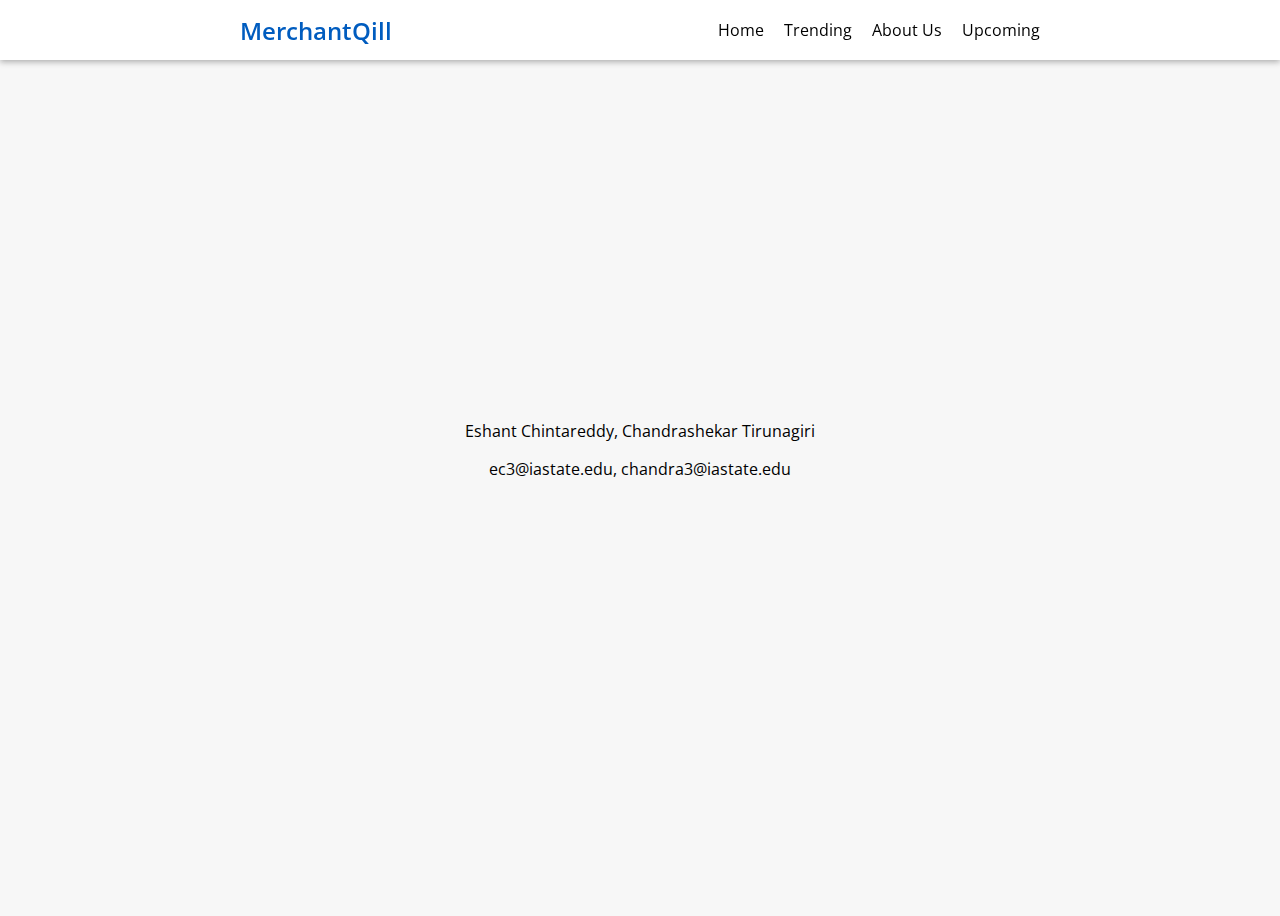
<file: about.html>
<!DOCTYPE html>
<html>
  <head>
    <title>Product Catalog</title>
    <link href="https://fonts.googleapis.com/css2?family=Open+Sans:wght@300;400;600;700&display=swap" rel="stylesheet">
    <link rel="stylesheet" type="text/css" href="/styles/style.css">
  </head>



  

  <body>
    <nav class="navbar">
      <div class="navbar-container">
        <a class="navbar-logo" href="#">MerchantQill</a>
        <ul class="navbar-menu">
          <li class="navbar-item"><a class="navbar-link" href="index.html">Home</a></li>
          <li class="navbar-item dropdown">
            <a class="navbar-link" href="#">Trending</a>
            <ul class="dropdown-menu">
              <li><a href="explore.html">Explore</a></li>
              
            </ul>
          </li>
          <li class="navbar-item"><a class="navbar-link" href="#">About Us</a></li>
          <li class="navbar-item dropdown">
            <a class="navbar-link" href="#">Upcoming</a>
            <ul class="dropdown-menu">
              <li><a href="upcomming.html">Explore</a></li>
             
  
            </ul>
          </li>
        </ul>
      </div>
    </nav>
    

    <div class="center-text">
     
      <p></p>
      <p>Eshant Chintareddy, Chandrashekar Tirunagiri</p>
      <p>ec3@iastate.edu, chandra3@iastate.edu</p>
    </div>
    
  </body>
</html>
</file>
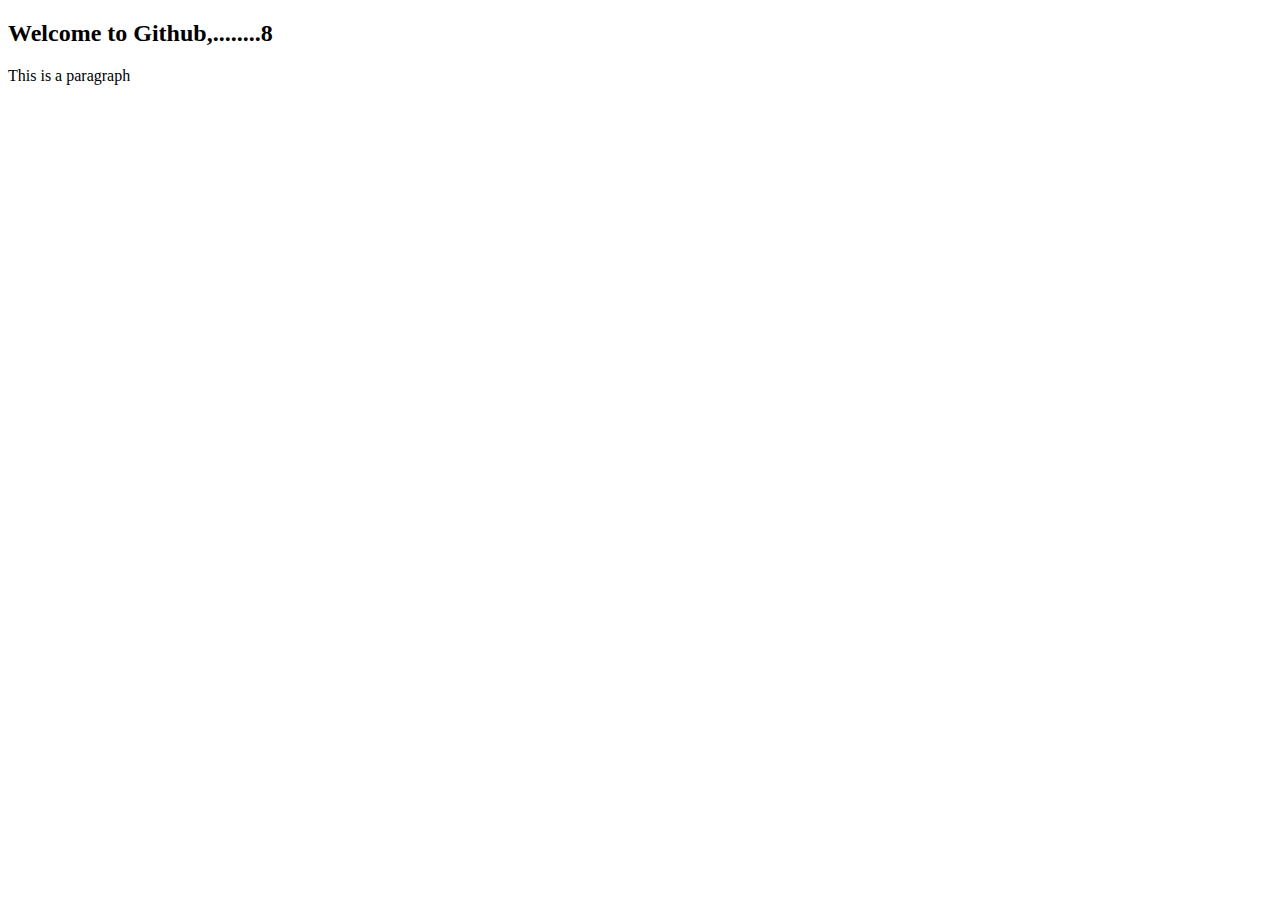
<file: demo.html>
<!DOCTYPE html>
<html lang="en">
<head>
    <meta charset="UTF-8">
    <meta http-equiv="X-UA-Compatible" content="IE=edge">
    <meta name="viewport" content="width=device-width, initial-scale=1.0">
    <title>Document</title>
</head>
<body>
    <h2>Welcome to Github,........8</h2>
    <p>This is a paragraph</p>

    
</body>
</html>
</file>
<file: styles/style.css>
body {
    background-color: #f7f7f7;
    font-family: 'Open Sans', sans-serif;
    font-size: 16px;
    height: 100vh;
    width: 100vw;
  }
  
  .navbar {
    background-color: #fff;
    box-shadow: 0px 2px 6px rgba(0, 0, 0, 0.3);
    height: 60px;
    display: flex;
    justify-content: center;
    align-items: center;
    position: fixed;
    top: 0;
    left: 0;
    right: 0;
    z-index: 999;
  }
  
  .navbar-container {
    max-width: 800px;
    width: 100%;
    display: flex;
    justify-content: space-between;
    align-items: center;
    height: 100%;
    padding: 0 20px;
  }
  
  .navbar-logo {
    font-size: 24px;
    font-weight: 600;
    color: #005cbf;
    text-decoration: none;
  }
  
  .navbar-menu {
    list-style: none;
    margin: 0;
    padding: 0;
    display: flex;
  }
  
  .navbar-item {
    margin-left: 20px;
  }
  
  .navbar-link {
    color: #000;
    text-decoration: none;
  }
  
  .container {
    max-width: 800px;
    margin: 80px auto 0;
    padding: 20px;
  }
  
  h1 {
    text-align: center;
  }
  
  .product {
    background-color: #fff;
    box-shadow: 0px 2px 6px rgba(0, 0, 0, 0.3);
    border-radius: 4px;
    padding: 20px;
    text-align: center;
    margin-bottom: 20px;
  }
  
  .product img {
    border-radius: 4px;
    max-width: 100%;
    margin-bottom: 10px;
  }
  
  .product:hover {
    box-shadow: 0px 4px 8px rgba(0, 0, 0, 0.2);
  }
  
  .btn {
    background-color: #005cbf;
    color: #fff;
    padding: 10px 20px;
    border-radius: 4px;
    text-decoration: none;
    display: inline-block;
    margin-top: 10px;
  }
  
  .btn:hover {
    background-color: #004499;
  }
  
  .dropdown {
    position: relative;
  }
  
  .dropdown-menu {
    display: none;
    position: absolute;
    top: 100%;
    left: 0;
    background-color: #fff;
    padding: 0;
    margin: 0;
    box-shadow: 0 2px 4px rgba(0,0,0,0.1);
  }
  
  .dropdown-menu li {
    list-style: none;
    margin: 0;
    padding: 0;
  }
  
  .dropdown-menu a {
    display: block;
    padding: 10px;
    text-decoration: none;
    color: #333;
  }
  
  .dropdown:hover .dropdown-menu {
    display: block;
  }


  .center-text {
    text-align: center;
    position: absolute;
    top: 50%;
    left: 50%;
    transform: translate(-50%, -50%);
  }
</file>
